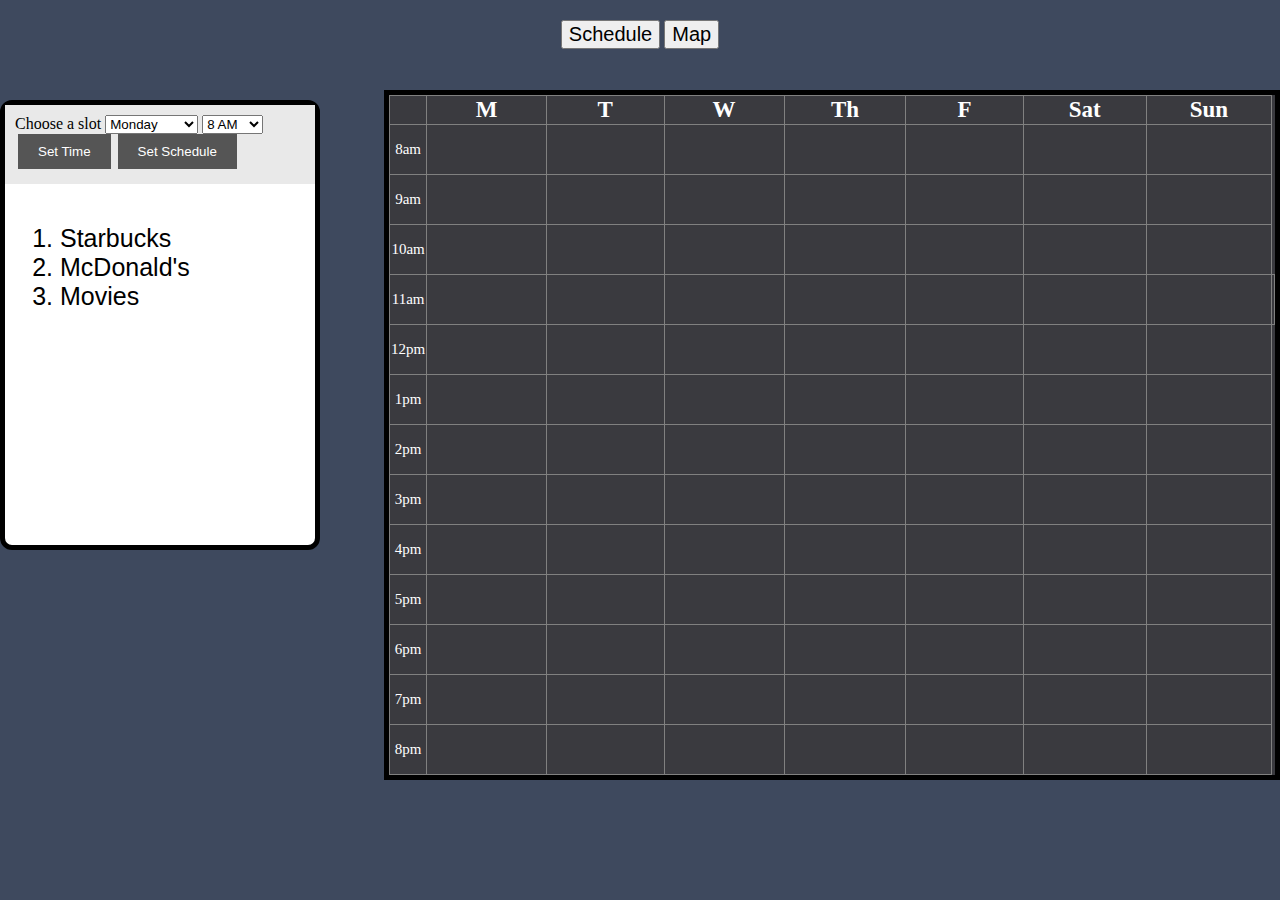
<file: schedule.html>
<!DOCTYPE html>
<html>
	<script src="//ajax.googleapis.com/ajax/libs/jquery/1.11.0/jquery.min.js"></script>
	<link rel="stylesheet" href="styles.css">
	<header>
		<form action="schedule.html">
		    <input id="scheduleBtn" type="submit" value="Schedule" />
		</form>
		<form action="index.html">
		    <input id="mapBtn" type="submit" value="Map" />
		</form>
	</header>
	<body>
		<div id>
			<div id=user-wrap2>
			
				<div id="tasks">
					<div id="userinput">
						<div id="inputHeader">
							<label for="whatDay">Choose a slot</label>
								<select id="whatDay" >
							    	<option value="1">Monday</option>
							    	<option value="2">Tuesday</option>
							    	<option value="3">Wednesday</option>
							    	<option value="4">Thursday</option>
							    	<option value="5">Friday</option>
							    	<option value="6">Saturday</option>
							    	<option value="7">Sunday</option>
								</select>
								<select id="whatTime">
									<option value="1">8 AM</option>
									<option value="2">9 AM</option>
									<option value="3">10 AM</option>
									<option value="4">11 AM</option>
									<option value="5">12 PM</option>
									<option value="6">1 PM</option>
									<option value="7">2 PM</option>
									<option value="8">3 PM</option>
									<option value="9">4 PM</option>
									<option value="10">5 PM</option>
									<option value="11">6 PM</option>
									<option value="12">7 PM</option>
									<option value="13">8 PM</option>
								</select>
							<button id="setTimeBtn">Set Time</button>
							<button id="setScheduleBtn">Set Schedule</button> 
						</div>
						<div id="list-wrap">
							<ol id='list'>
								<li>Starbucks</li>
								<li>McDonald's</li>
								<li>Movies</li>
							</ol>
					
						</div>
					</div>
				</div>
				
			</div>
	
			
			<!--<form action="/~/bon-voyage-hackathon/open/schedule-data" method="POST" enctype="multipart/form-data">-->
			<!-- Add input fields to store data -->
			<!-- Submit button to send form data-->
			<!--	<input type="submit" value="Submit">-->
			<!--</form>-->
			
			<div class="schedule">
				<table class="schedule-table">
					<tr class="times">
						<td class="time"></td>
						<th>M</th>
						<th>T</th>
						<th>W</th>
						<th>Th</th>
						<th>F</th>
						<th>Sat</th>
						<th>Sun</th>
					</tr>
					<tr class="times">
						<td class="time"> 8am </td>
						<td class="timeslot" height="50px"></td>
						<td class="timeslot" height="50px"></td>
						<td class="timeslot" height="50px"></td>
						<td class="timeslot" height="50px"></td>
						<td class="timeslot" height="50px"></td>
						<td class="timeslot" height="50px"></td>
						<td class="timeslot" height="50px"></td>
					</tr>
					<tr class="times">
						<td class="time"> 9am </td>
						<td class="timeslot" height="50px"></td>
						<td class="timeslot" height="50px"></td>
						<td class="timeslot" height="50px"></td>
						<td class="timeslot" height="50px"></td>
						<td class="timeslot" height="50px"></td>
						<td class="timeslot" height="50px"></td>
						<td class="timeslot" height="50px"></td>
					</tr>
					<tr class="times">
						<td class="time"> 10am </td>
						<td class="timeslot" height="50px"></td>
						<td class="timeslot" height="50px"></td>
						<td class="timeslot" height="50px"></td>
						<td class="timeslot" height="50px"></td>
						<td class="timeslot" height="50px"></td>
						<td class="timeslot" height="50px"></td>
						<td class="timeslot" height="50px"></td>
					</tr>
					<tr class="times">
						<td class="time"> 11am </td>
						<td class="timeslot" height="50px"></td>
						<td class="timeslot" height="50px"></td>
						<td class="timeslot" height="50px"></td>
						<td class="timeslot" height="50px"></td>
						<td class="timeslot" height="50px"></td>
						<td class="timeslot" height="50px"></td>
						<td class="timeslot" height="50px"></td>
						<td height="50px"></td>
					</tr>
					<tr class="times">
						<td class="time"> 12pm </td>
						<td class="timeslot" height="50px"></td>
						<td class="timeslot" height="50px"></td>
						<td class="timeslot" height="50px"></td>
						<td class="timeslot" height="50px"></td>
						<td class="timeslot" height="50px"></td>
						<td class="timeslot" height="50px"></td>
						<td class="timeslot" height="50px"></td>
					</tr>
					<tr class="times">
						<td class="time"> 1pm </td>
						<td class="timeslot" height="50px"></td>
						<td class="timeslot" height="50px"></td>
						<td class="timeslot" height="50px"></td>
						<td class="timeslot" height="50px"></td>
						<td class="timeslot" height="50px"></td>
						<td class="timeslot" height="50px"></td>
						<td class="timeslot" height="50px"></td>
					</tr>
					<tr class="times">
						<td class="time"> 2pm </td>
						<td class="timeslot" height="50px"></td>
						<td class="timeslot" height="50px"></td>
						<td class="timeslot" height="50px"></td>
						<td class="timeslot" height="50px"></td>
						<td class="timeslot" height="50px"></td>
						<td class="timeslot" height="50px"></td>
						<td class="timeslot" height="50px"></td>
					</tr>
					<tr class="times">
						<td class="time"> 3pm </td>
						<td class="timeslot" height="50px"></td>
						<td class="timeslot" height="50px"></td>
						<td class="timeslot" height="50px"></td>
						<td class="timeslot" height="50px"></td>
						<td class="timeslot" height="50px"></td>
						<td class="timeslot" height="50px"></td>
						<td class="timeslot" height="50px"></td>
					</tr>
					<tr class="times">
						<td class="time"> 4pm </td>
						<td class="timeslot" height="50px"></td>
						<td class="timeslot" height="50px"></td>
						<td class="timeslot" height="50px"></td>
						<td class="timeslot" height="50px"></td>
						<td class="timeslot" height="50px"></td>
						<td class="timeslot" height="50px"></td>
						<td class="timeslot" height="50px"></td>
					</tr>
					<tr class="times">
						<td class="time"> 5pm </td>
						<td class="timeslot" height="50px"></td>
						<td class="timeslot" height="50px"></td>
						<td class="timeslot" height="50px"></td>
						<td class="timeslot" height="50px"></td>
						<td class="timeslot" height="50px"></td>
						<td class="timeslot" height="50px"></td>
						<td class="timeslot" height="50px"></td>
					</tr>
					<tr class="times">
						<td class="time"> 6pm </td>
						<td class="timeslot" height="50px"></td>
						<td class="timeslot" height="50px"></td>
						<td class="timeslot" height="50px"></td>
						<td class="timeslot" height="50px"></td>
						<td class="timeslot" height="50px"></td>
						<td class="timeslot" height="50px"></td>
						<td class="timeslot" height="50px"></td>
					</tr>
					<tr class="times">
						<td class="time"> 7pm </td>
						<td class="timeslot" height="50px"></td>
						<td class="timeslot" height="50px"></td>
						<td class="timeslot" height="50px"></td>
						<td class="timeslot" height="50px"></td>
						<td class="timeslot" height="50px"></td>
						<td class="timeslot" height="50px"></td>
						<td class="timeslot" height="50px"></td>
					</tr>
					<tr class="times">
						<td class="time"> 8pm </td>
						<td class="timeslot" height="50px"></td>
						<td class="timeslot" height="50px"></td>
						<td class="timeslot" height="50px"></td>
						<td class="timeslot" height="50px"></td>
						<td class="timeslot" height="50px"></td>
						<td class="timeslot" height="50px"></td>
						<td class="timeslot" height="50px"></td>
					</tr>
				</table>
			</div>
		</div>
		<script type="text/javascript">
			var dayInput = document.getElementById('whatDay').value;
			var timeInput = document.getElementById('whatTime').value;
			document.getElementById('whatDay').onchange = function (event) {
				event.preventDefault();
				console.log(event)
				dayInput = event.target.value
			}
			
			
			var API_KEY = 'SLo2C6kdpi8qsegPF0yG5Sbbbpg8Tyjo';
			document.getElementById('setTimeBtn').onclick = function () { 
				console.log(dayInput);
				console.log();
				
				const times = document.querySelectorAll('td.timeslot');
				console.log(times)
				
				if (dayInput==4){
					times[24].style.backgroundColor = 'red';
					times[24].innerHTML = "Starbucks";
				}
				
				if (dayInput==6){
					times[33].style.backgroundColor = 'red';
					times[33].innerHTML = "Movies";
				}
				
				if (dayInput==2){
					times[36].style.backgroundColor = 'red';
					times[36].innerHTML = "McDonalds";
				}
				
				// for (var i = 0; i < times.length; i++) {
				// 	if (i % 7 == dayInput - 1) {
				// 		times[i][i].style.backgroundColor = 'red'
				// 	}
				// }
				
				
				
				
				
				
				// const rows = document.getElementsByClassName("schedule-table")[0].childNodes[1];
				// console.log(rows.childNodes)
				
				// rows.childNodes.forEach(row => {
				// 	console.log(typeof(row))
				// 	console.log(row)
				// 	// row.children[dayInput].style.backgroundColor = 'red'
				// });
				// $("tr:nth-child(dayInput)").addClass("selected")
			};
		</script>
	</body>
	
</html>
</file>
<file: styles.css>
/* CSS for the homepage example index.html*/
* {
	box-sizing: border-box;
}

/*body {*/
/*	width: 100vw;*/
/*	height: 100vh;*/
/*	margin: 0;*/
/*	padding: 0 16px;*/
/*	display: flex;*/
/*	flex-direction: column;*/
/*	align-items: center;*/
/*	font-family: 'Montserrat', sans-serif;*/
/*}*/

header {
	height: 10vh;
	text-align: center;
	justify-content: center;
	padding-top: 20px;
}
header form {
	display: inline-block;
}
#scheduleBtn, #mapBtn {
	text-decoration: none;
	font-size:20px;
}

#scheduleBtn:hover, #mapBtn:hover {
	background-color:gray;
}
body, html {
	margin: 0;
	padding: 0;
	background-color: #3e495e;
}

#map-div { 
	width: 55%; 
	height: 80vh; 
	margin: 30px;
	border-radius: 25px;
	border:5px solid black;
	float: right;
	display: inline-block;
}
#user-wrap {
	width: 35%;
	float: left;
	display: inline-block;
    box-sizing: border-box;
    overflow: auto;
    margin:40px;
}
#setHome {
	font-family: 'Montserrat', sans-serif;
	border:5px solid black;
	border-radius: 12px;
	padding:10px;
    margin-bottom: 10px;
	align-items: center;
	overflow:hidden;
	background-color: #e9e9e9;
	display:flex;
	justify-content: space-between;
}
#setHome input[type=text]{
	border: none;
	font-size: 27px;
}
#geocodeBtn {
	float: right;
	padding:10px 20px;
	background-color: #555555;
	border: none;
	color: white;
	margin-right:3px;
	display: inline-block;
}
#tasks {
	height: 50vh;
	border:5px solid black;
	border-radius: 12px;
    background-color: #ffffff;
    margin-top: 10px;
}
#list-wrap {
	padding:15px;
}
#inputHeader {
	padding:10px;
	align-items: center;
	padding-bottom: 15px;
	background-color: #e9e9e9;
}
#inputHeader input[type=text]{
	border: none;
	font-size: 27px;
}
#addTaskButton {
	float: right;
	padding:10px 20px;
	background-color: #555555;
	border: none;
	color: white;
	margin-left: 3px;
}
#routeButton {
	float: right;
	padding:10px 20px;
	background-color: #555555;
	border: none;
	color: white;
	margin-right:3px;
}
#container {
	display: flex;
	justify-content: space-between;
	align-items: center;
}
#list {
	width: 20vw;
	font-family: 'Montserrat', sans-serif;
	text-decoration: none;
	font-size:25px;
}


#user-wrap2 {
	width: 25%;
	float: left;
	display: inline-block;
    box-sizing: border-box;
    overflow: auto;
}
#schedule-wrap {
	width: 100%;
	align-items: flex-start;
}
#setScheduleBtn, #setTimeBtn {
	padding:10px 20px;
	background-color: #555555;
	border: none;
	color: white;
	margin-left: 3px;
}
.schedule {
	width: 70vw;
	background-color: #3a3a3f;
	border: 5px solid black;
	float: right;
}
table{
	border-collapse: collapse;
}
th {
	empty-cells:show;
	border: 1px solid gray;
	width: 13vw;
	font-size: 23px;
	color: white;
}
td {
	empty-cells: show;
	border: 1px solid gray;
	text-align: center;
	overflow: auto;
	color: white;
}
tr {
	
}
.time {
	width:5px;
	font-size: 15px;
}
</file>
